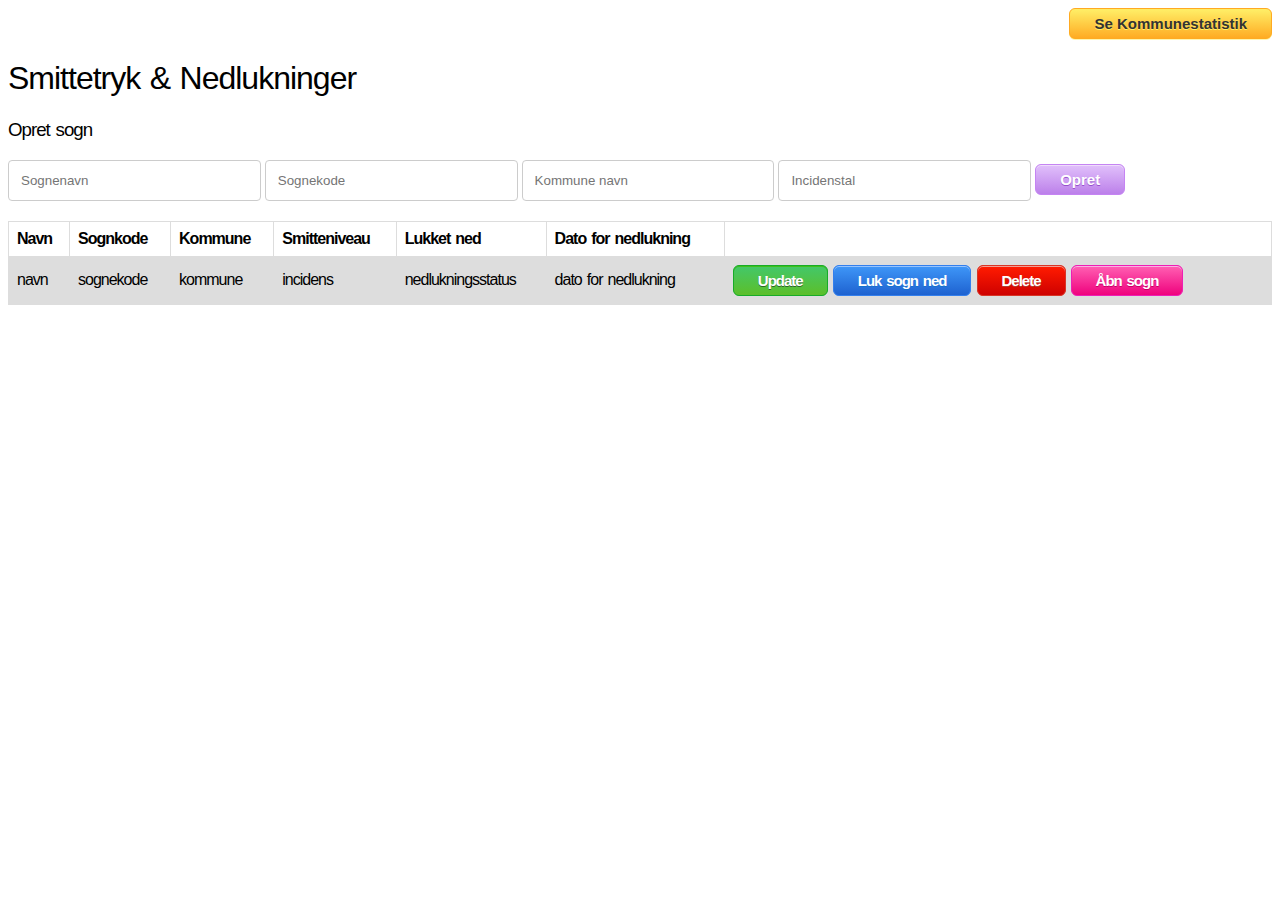
<file: src/main/resources/templates/index.html>
<!DOCTYPE html>
<html lang="en" xmlns="http://www.w3.org/1999/xhtml"
      xmlns:th="http://www.thymeleaf.org">
<head>
    <meta charset="UTF-8">
    <title>Sogne</title>

    <link rel="stylesheet" th:href="@{/MyCSS.css}" href="../static/MyCSS.css">
    <link rel="stylesheet" th:href="@{/ForsideFormCSS.css}" href="../static/ForsideFormCSS.css">

</head>
<body>

<div style="text-align: right">
    <a th:href="@{'/kommunestatistik'}"class="backButton">Se Kommunestatistik</a>
</div>


    <h1>Smittetryk & Nedlukninger</h1>
    <p></p>

    <h3>
        Opret sogn
    </h3>
    <form class="opretSogn" name="create" action="/create" method="post">
        <input class="input-field" type="text" name="sogneNavn" placeholder="Sognenavn" required>
        <input class="input-field" type="number" name="sogneKode" placeholder="Sognekode" required>
        <input class="input-field" type="text" name="kommune" placeholder="Kommune navn" required>
        <input class="input-field" type="number" name="incidens" placeholder="Incidenstal" required>
        <input type="submit" class="btn btn-primary" value="Opret">
    </form>

    <table id="sogneTable">
        <tr>
            <th>Navn</th>
            <th>Sognkode</th>
            <th>Kommune</th>
            <th>Smitteniveau</th>
            <th>Lukket ned</th>
            <th>Dato for nedlukning</th>
            <th></th>
        </tr>
        <tr th:each="sogn : ${sogne}">
            <td th:text="${sogn.navn}">navn</td>
            <td th:text="${sogn.sogneKode}">sognekode</td>
            <td th:text="${sogn.kommune}">kommune </td>
            <td th:text="${sogn.incidens}">incidens</td>
            <td th:text="${sogn.isLukketNed} ? 'Ja' : 'Nej'">nedlukningsstatus</td>
            <td th:text="${sogn.nedlukning}">dato for nedlukning</td>
            <td>
                <div>
                    <a th:href="@{'/update/' + ${sogn.navn}}"class="greenButton">Update</a>
                    <a th:href="@{'/lukned/' + ${sogn.navn}}" class="blueButton">Luk sogn ned</a>
                    <a th:href="@{'/delete/' + ${sogn.navn}}" class="redButton">Delete</a>
                    <a th:if="${sogn.isLukketNed()}" th:href="@{'/open/' + ${sogn.navn}}" class="openButton">Åbn sogn</a>


                </div>
            </td>
        </tr>


    </table>







</body>


</html>
</file>
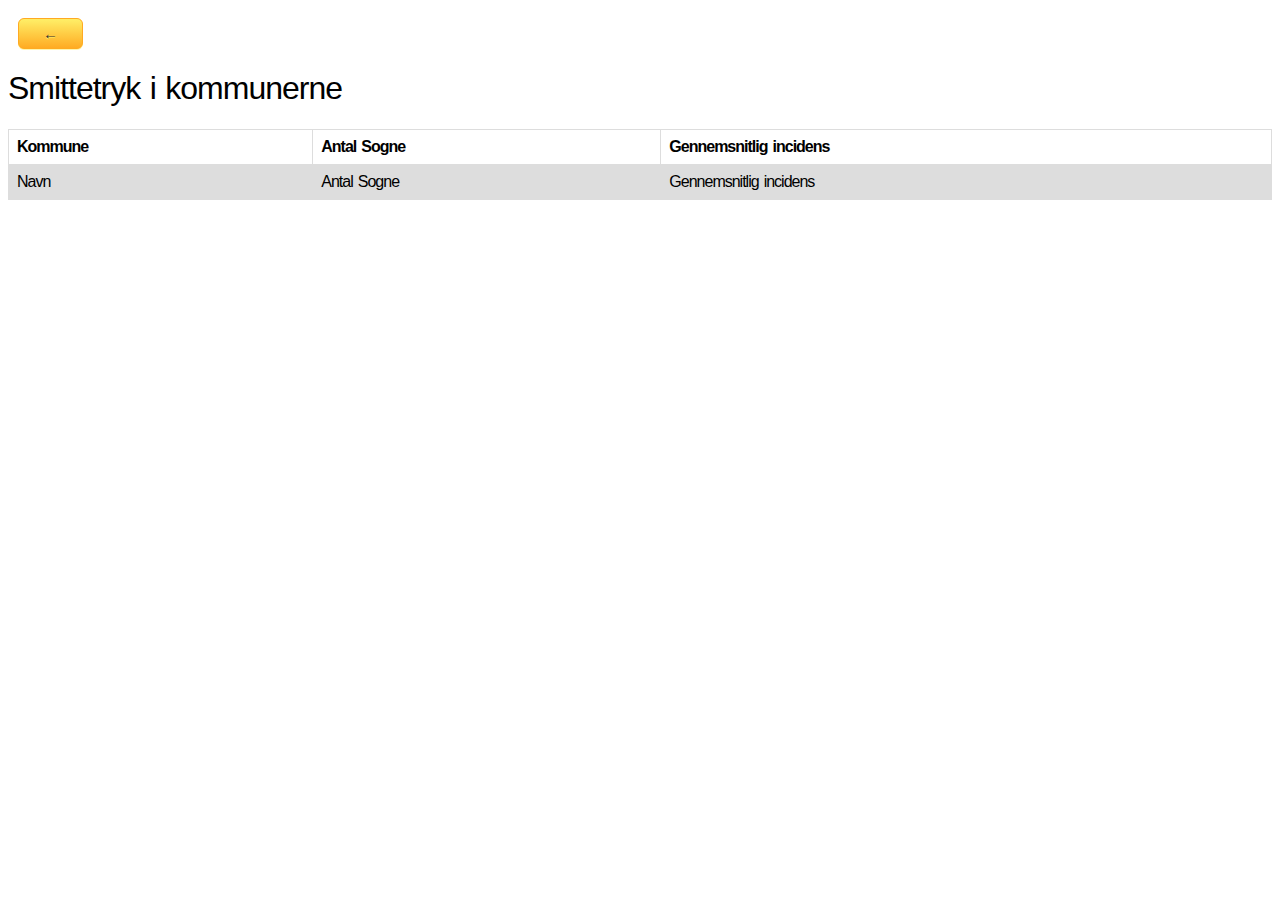
<file: src/main/resources/templates/kommunestatistik.html>
<!DOCTYPE html>
<html lang="en" xmlns="http://www.w3.org/1999/xhtml"
      xmlns:th="http://www.thymeleaf.org">
<head>
    <meta charset="UTF-8">
    <title>KommuneStatistik</title>

    <link rel="stylesheet" th:href="@{/MyCSS.css}" href="../static/MyCSS.css">
</head>
<body>
<div class="topnav">
    <a th:href="@{'/'}"class="backButton">←</a>
</div>

<h1>Smittetryk i kommunerne</h1>

<table id="sogneTable">
    <tr>
        <th>Kommune</th>
        <th>Antal Sogne</th>
        <th>Gennemsnitlig incidens</th>

    </tr>
    <tr th:each="kommune : ${kommuner}">
        <td th:text="${kommune.navn}">Navn</td>
        <td th:text="${kommune.antalSogne}">Antal Sogne</td>
        <td th:text="${kommune.gennemsnitligIncidens}">Gennemsnitlig incidens </td>

    </tr>


</table>



</body>
</html>
</file>
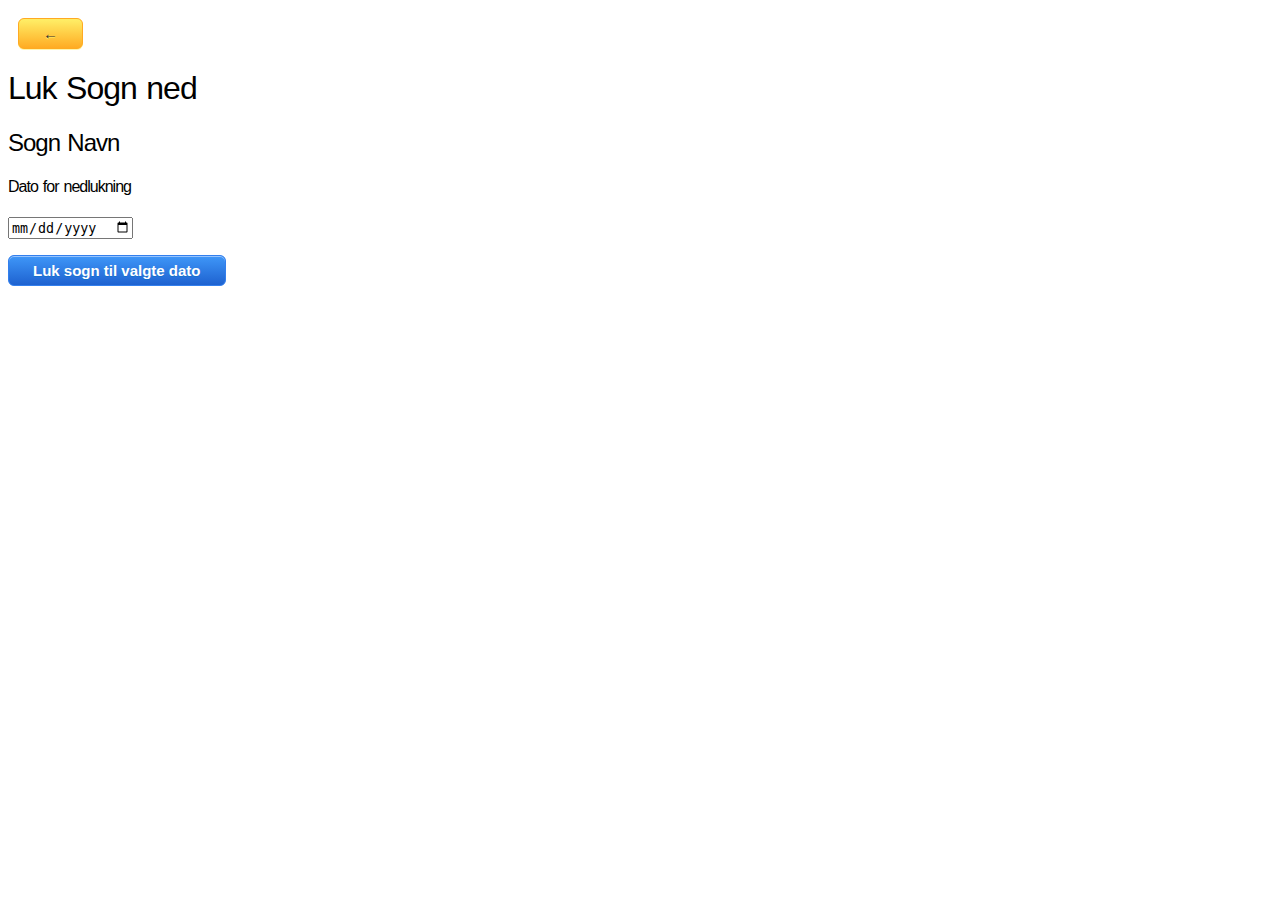
<file: src/main/resources/templates/lukned.html>
<!DOCTYPE html>
<html lang="en" xmlns="http://www.w3.org/1999/xhtml"
      xmlns:th="http://www.thymeleaf.org">
<head>
            <meta charset="UTF-8">
            <title>Update</title>
    <link rel="stylesheet" th:href="@{/MyCSS.css}" href="../static/MyCSS.css">

</head>
<body>
<div class="topnav">
    <a th:href="@{'/'}"class="backButton">←</a>
</div>
<h1>Luk Sogn ned</h1>
<div th:object="${sogn}">

    <h2 th:text="'Sogn: ' + ${navn}">Sogn Navn</h2>

<form action="/lukned" method="post">
    <div>
        <input type="hidden" name="navn" th:value="${navn}">
        <div>
            <h4>Dato for nedlukning</h4>
            <input class="input-field" type="date" name="date"  placeholder="Nedlukningsdato" required>
        </div>
            <p id="space"></p>
            <div class="form-group">
                <input type="submit" value="Luk sogn til valgte dato" class="blueButton" role="button">
            </div>

</form>

</div>

</body>
</html></title>
</head>
<body>

</body>
</html>
</file>
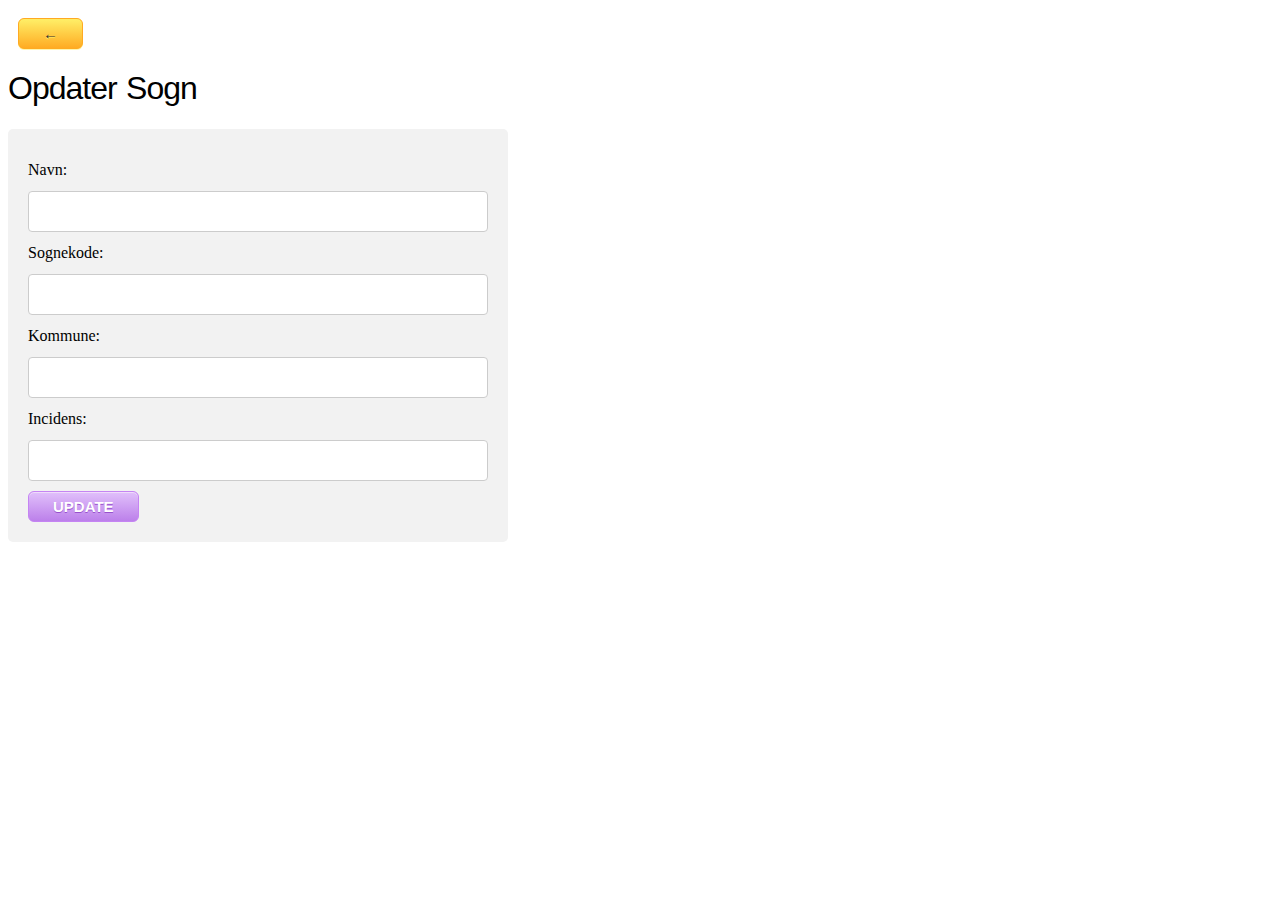
<file: src/main/resources/templates/update.html>
<!DOCTYPE html>
<html lang="en" xmlns:th="http://www.w3.org/1999/xhtml">
<head>
    <meta charset="UTF-8">
    <title>Update</title>
    <link rel="stylesheet" th:href="@{/MyCSS.css}" href="../static/MyCSS.css">
    <link rel="stylesheet" th:href="@{/FormCSS.css}" href="../static/FormCSS.css">


</head>
<body>
<div class="topnav">
    <a th:href="@{'/'}"class="backButton">←</a>
</div>
<h1>Opdater Sogn</h1>
<div class="container">
<form action="/update" th:object="${sogn}" method="post">
    <div>
        <input type="hidden" name="id" th:value="${id}">
        <div>
        <label for="navn">Navn:</label>
        <input id="navn"  type="text" name="navn" th:field="*{navn}" th:value="${navn}">
        </div>
        <div>
        <label for="sognekode">Sognekode:</label>
        <input id="sognekode"  type="number" name="sogneKode" th:field="*{sogneKode}"  th:value="${sogneKode}">
        </div>
        <div>
        <label for="kommune">Kommune:</label>
        <input id="kommune"  type="text" name="kommune" th:field="*{kommune}" th:value="${kommune}">

        <div>
            <label for="incidens">Incidens:</label>
            <input id="incidens"  type="text" name="incidens" th:field="*{incidens}" th:value="${incidens}">
        </div>

            <div class="row">
        <input type="submit" value="UPDATE" role="button">
    </div>

        </div>
</form>

</body>
</html>
</file>
<file: src/main/resources/static/MyCSS.css>
table {
    font-family: Arial, Helvetica, sans-serif;
    letter-spacing: -1px;
    word-spacing: 1.6px;
    color: #000000;
    font-weight: 400;
    text-decoration: rgb(68, 68, 68);
    font-style: normal;
    font-variant: normal;
    text-transform: none;
    border-collapse: collapse;
    width: 100%;
}

td, th {
    border: 1px solid #dddddd;
    text-align: left;
    padding: 8px;
}

tr:nth-child(even) {
    background-color: #dddddd;
}

h1, h2, h3, h4, h5, h6, p{
    font-family: Arial, Helvetica, sans-serif;
    letter-spacing: -1px;
    word-spacing: 1.6px;
    color: #000000;
    font-weight: 400;
    text-decoration: rgb(68, 68, 68);
    font-style: normal;
    font-variant: normal;
    text-transform: none;
}

.topnav{
    padding-left: 10px;
    padding-top: 10px;
}

.greenButton {
    box-shadow:inset 0px 1px 0px 0px #3dc21b;
    background:linear-gradient(to bottom, #44c767 5%, #5cbf2a 100%);
    background-color:#44c767;
    border-radius:6px;
    border:1px solid #18ab29;
    display:inline-block;
    cursor:pointer;
    color:#ffffff;
    font-family:Arial;
    font-size:15px;
    font-weight:bold;
    padding:6px 24px;
    text-decoration:none;
    text-shadow:0px 1px 0px #2f6627;
}
.greenButton:hover {
    background:linear-gradient(to bottom, #5cbf2a 5%, #44c767 100%);
    background-color:#5cbf2a;
}
.greenButton:active {
    position:relative;
    top:1px;
}

.redButton {
    box-shadow:inset 0px 1px 0px 0px #f29c93;
    background:linear-gradient(to bottom, #fe1a00 5%, #ce0100 100%);
    background-color:#fe1a00;
    border-radius:6px;
    border:1px solid #d83526;
    display:inline-block;
    cursor:pointer;
    color:#ffffff;
    font-family:Arial;
    font-size:15px;
    font-weight:bold;
    padding:6px 24px;
    text-decoration:none;
    text-shadow:0px 1px 0px #b23e35;
}
.redButton:hover {
    background:linear-gradient(to bottom, #ce0100 5%, #fe1a00 100%);
    background-color:#ce0100;
}
.redButton:active {
    position:relative;
    top:1px;
}

.blueButton {
    box-shadow:inset 0px 1px 0px 0px #97c4fe;
    background:linear-gradient(to bottom, #3d94f6 5%, #1e62d0 100%);
    background-color:#3d94f6;
    border-radius:6px;
    border:1px solid #337fed;
    display:inline-block;
    cursor:pointer;
    color:#ffffff;
    font-family:Arial;
    font-size:15px;
    font-weight:bold;
    padding:6px 24px;
    text-decoration:none;
    text-shadow:0px 1px 0px #1570cd;
}
.blueButton:hover {
    background:linear-gradient(to bottom, #1e62d0 5%, #3d94f6 100%);
    background-color:#1e62d0;
}
.blueButton:active {
    position:relative;
    top:1px;
}

.backButton {
    box-shadow: 0px 1px 0px 0px #fff6af;
    background:linear-gradient(to bottom, #ffec64 5%, #ffab23 100%);
    background-color:#ffec64;
    border-radius:6px;
    border:1px solid #ffaa22;
    display:inline-block;
    cursor:pointer;
    color:#333333;
    font-family:Arial;
    font-size:15px;
    font-weight:bold;
    padding:6px 24px;
    text-decoration:none;
    text-shadow:0px 1px 0px #ffee66;
}
.backButton:hover {
    background:linear-gradient(to bottom, #ffab23 5%, #ffec64 100%);
    background-color:#ffab23;
}
.backButton:active {
    position:relative;
    top:1px;
}

.openButton {
    box-shadow:inset 0px 1px 0px 0px #fbafe3;
    background:linear-gradient(to bottom, #ff5bb0 5%, #ef027d 100%);
    background-color:#ff5bb0;
    border-radius:6px;
    border:1px solid #ee1eb5;
    display:inline-block;
    cursor:pointer;
    color:#ffffff;
    font-family:Arial;
    font-size:15px;
    font-weight:bold;
    padding:6px 24px;
    text-decoration:none;
    text-shadow:0px 1px 0px #c70067;
}
.openButton:hover {
    background:linear-gradient(to bottom, #ef027d 5%, #ff5bb0 100%);
    background-color:#ef027d;
}
.openButton:active {
    position:relative;
    top:1px;
}




.opretSogn{
    padding-bottom: 20px;
}
</file>
<file: src/main/resources/static/ForsideFormCSS.css>
* {
    box-sizing: border-box;

}

formContainer {
    max-width: 50%;
}

input[type=text], select, textarea {
    width: 20%;
    padding: 12px;
    border: 1px solid #ccc;
    border-radius: 4px;
    resize: vertical;
}

input[type=number], select, textarea {
    width: 20%;
    padding: 12px;
    border: 1px solid #ccc;
    border-radius: 4px;
    resize: vertical;
}

label {
    padding: 12px 12px 12px 0;
    display: inline-block;
}

input[type=submit] {
    box-shadow:inset 0px 1px 0px 0px #efdcfb;
    background:linear-gradient(to bottom, #dfbdfa 5%, #bc80ea 100%);
    background-color:#dfbdfa;
    border-radius:6px;
    border:1px solid #c584f3;
    display:inline-block;
    cursor:pointer;
    color:#ffffff;
    font-family:Arial;
    font-size:15px;
    font-weight:bold;
    padding:6px 24px;
    text-decoration:none;
    text-shadow:0px 1px 0px #9752cc;


}

input[type=submit]:hover {
    background:linear-gradient(to bottom, #bc80ea 5%, #dfbdfa 100%);
    background-color:#bc80ea;
}

input[type=submit]:active {
    position:relative;
    top:1px;
}






.col-25 {
    float: left;
    width: 25%;
    margin-top: 6px;
}

.col-75 {
    float: left;
    width: 75%;
    margin-top: 6px;
}

.row{
    padding-top: 10px;
}

/* Clear floats after the columns */
.row:after {
    content: "";
    display: table;
    clear: both;
}
</file>
<file: src/main/resources/static/FormCSS.css>
* {
    box-sizing: border-box;

}

formContainer {
    max-width: 50%;
}

input[type=text], select, textarea {
    width: 100%;
    padding: 12px;
    border: 1px solid #ccc;
    border-radius: 4px;
    resize: vertical;
}

input[type=number], select, textarea {
    width: 100%;
    padding: 12px;
    border: 1px solid #ccc;
    border-radius: 4px;
    resize: vertical;
}

label {
    padding: 12px 12px 12px 0;
    display: inline-block;
}

input[type=submit] {
    box-shadow:inset 0px 1px 0px 0px #efdcfb;
    background:linear-gradient(to bottom, #dfbdfa 5%, #bc80ea 100%);
    background-color:#dfbdfa;
    border-radius:6px;
    border:1px solid #c584f3;
    display:inline-block;
    cursor:pointer;
    color:#ffffff;
    font-family:Arial;
    font-size:15px;
    font-weight:bold;
    padding:6px 24px;
    text-decoration:none;
    text-shadow:0px 1px 0px #9752cc;
    float: left;


}

input[type=submit]:hover {
    background:linear-gradient(to bottom, #bc80ea 5%, #dfbdfa 100%);
    background-color:#bc80ea;
}

input[type=submit]:active {
    position:relative;
    top:1px;
}

.container {
    border-radius: 5px;
    background-color: #f2f2f2;
    padding: 20px;
    width: 500px;
}

.col-25 {
    float: left;
    width: 25%;
    margin-top: 6px;
}

.col-75 {
    float: left;
    width: 75%;
    margin-top: 6px;
}

.row{
    padding-top: 10px;
}

/* Clear floats after the columns */
.row:after {
    content: "";
    display: table;
    clear: both;
}
</file>
